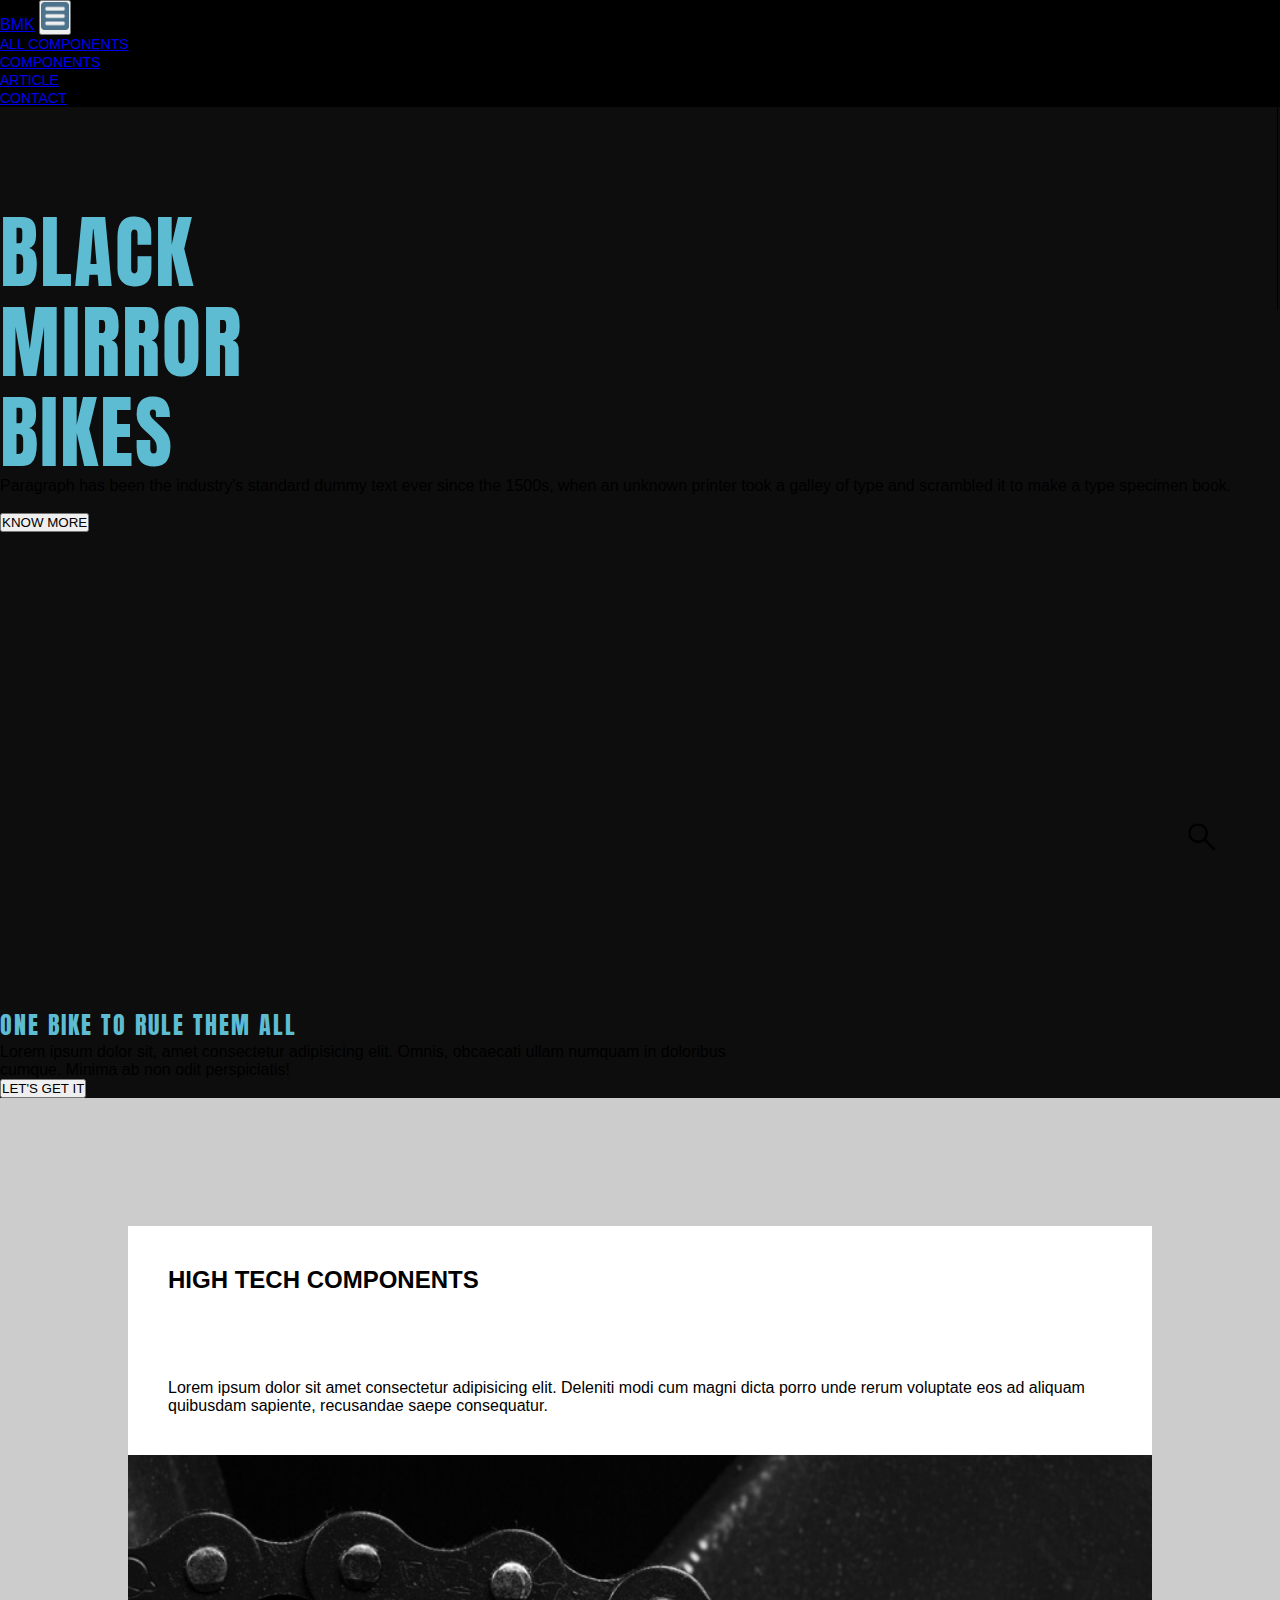
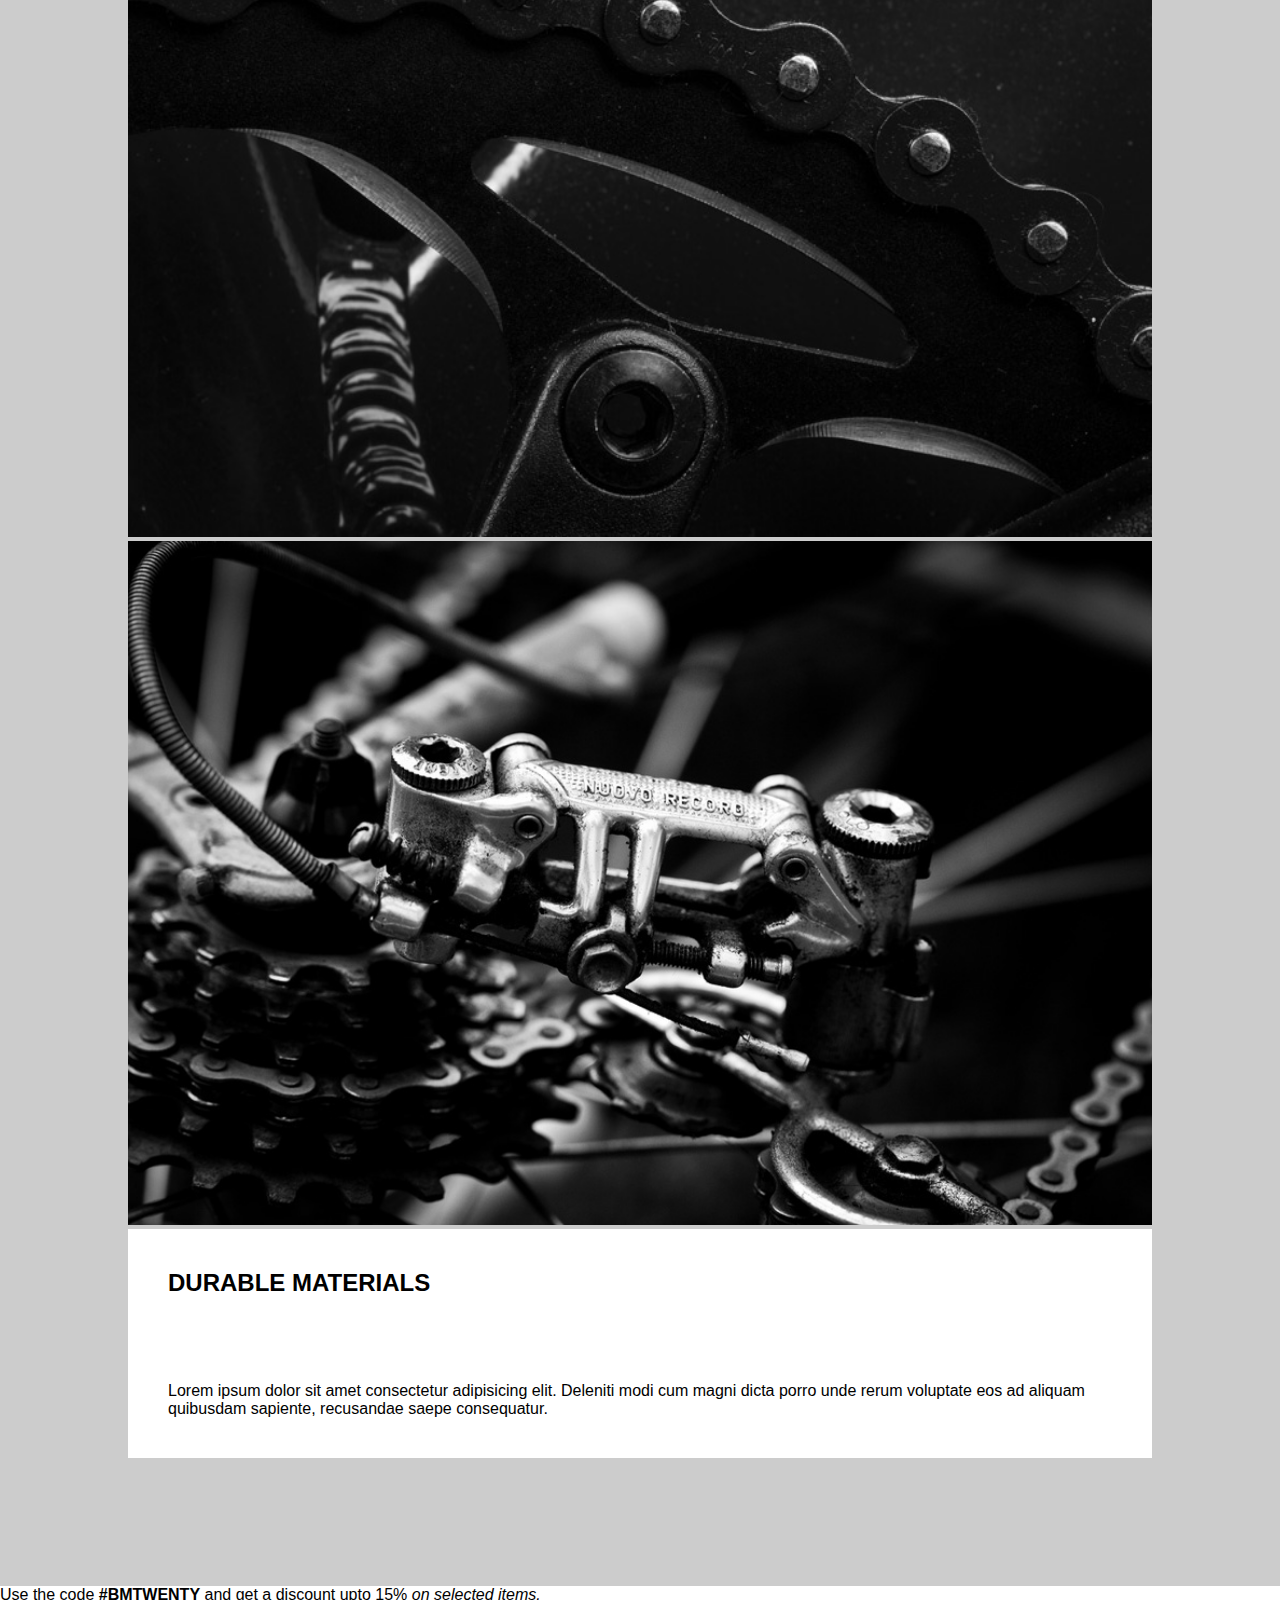
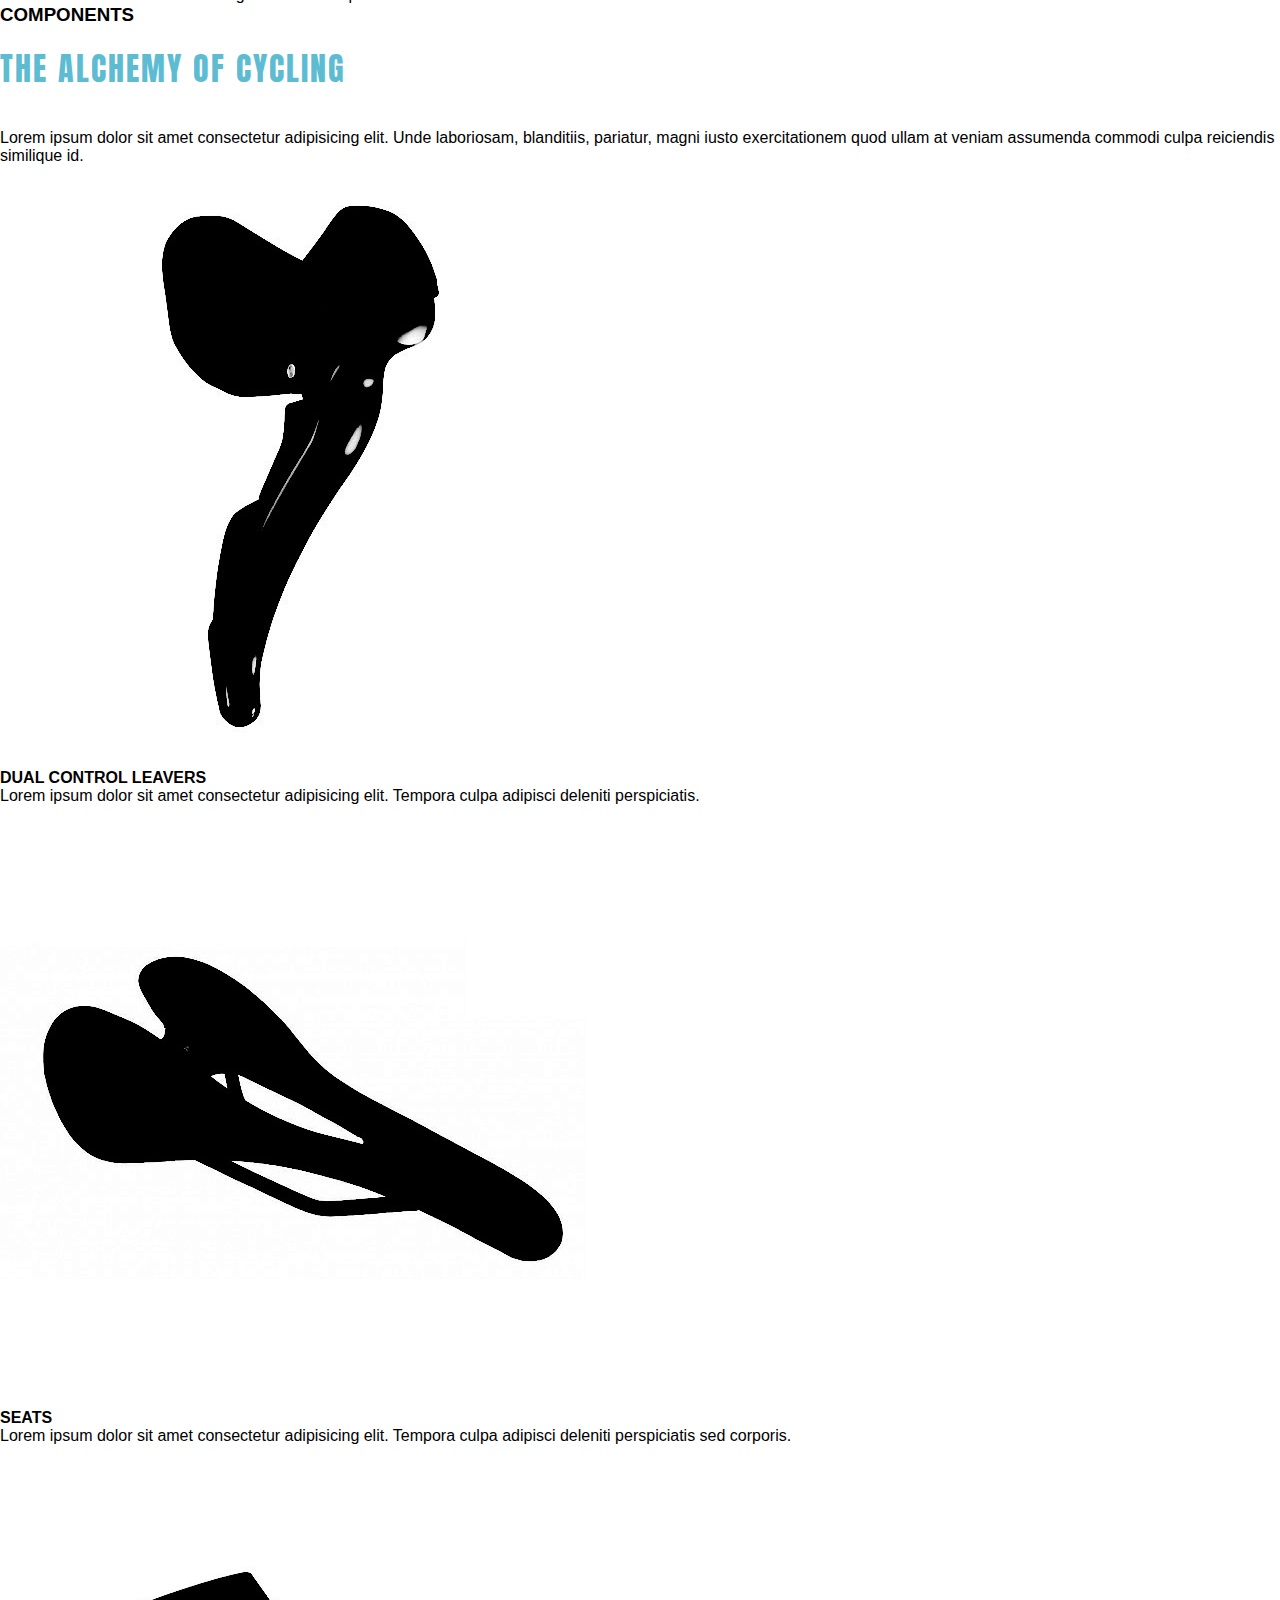
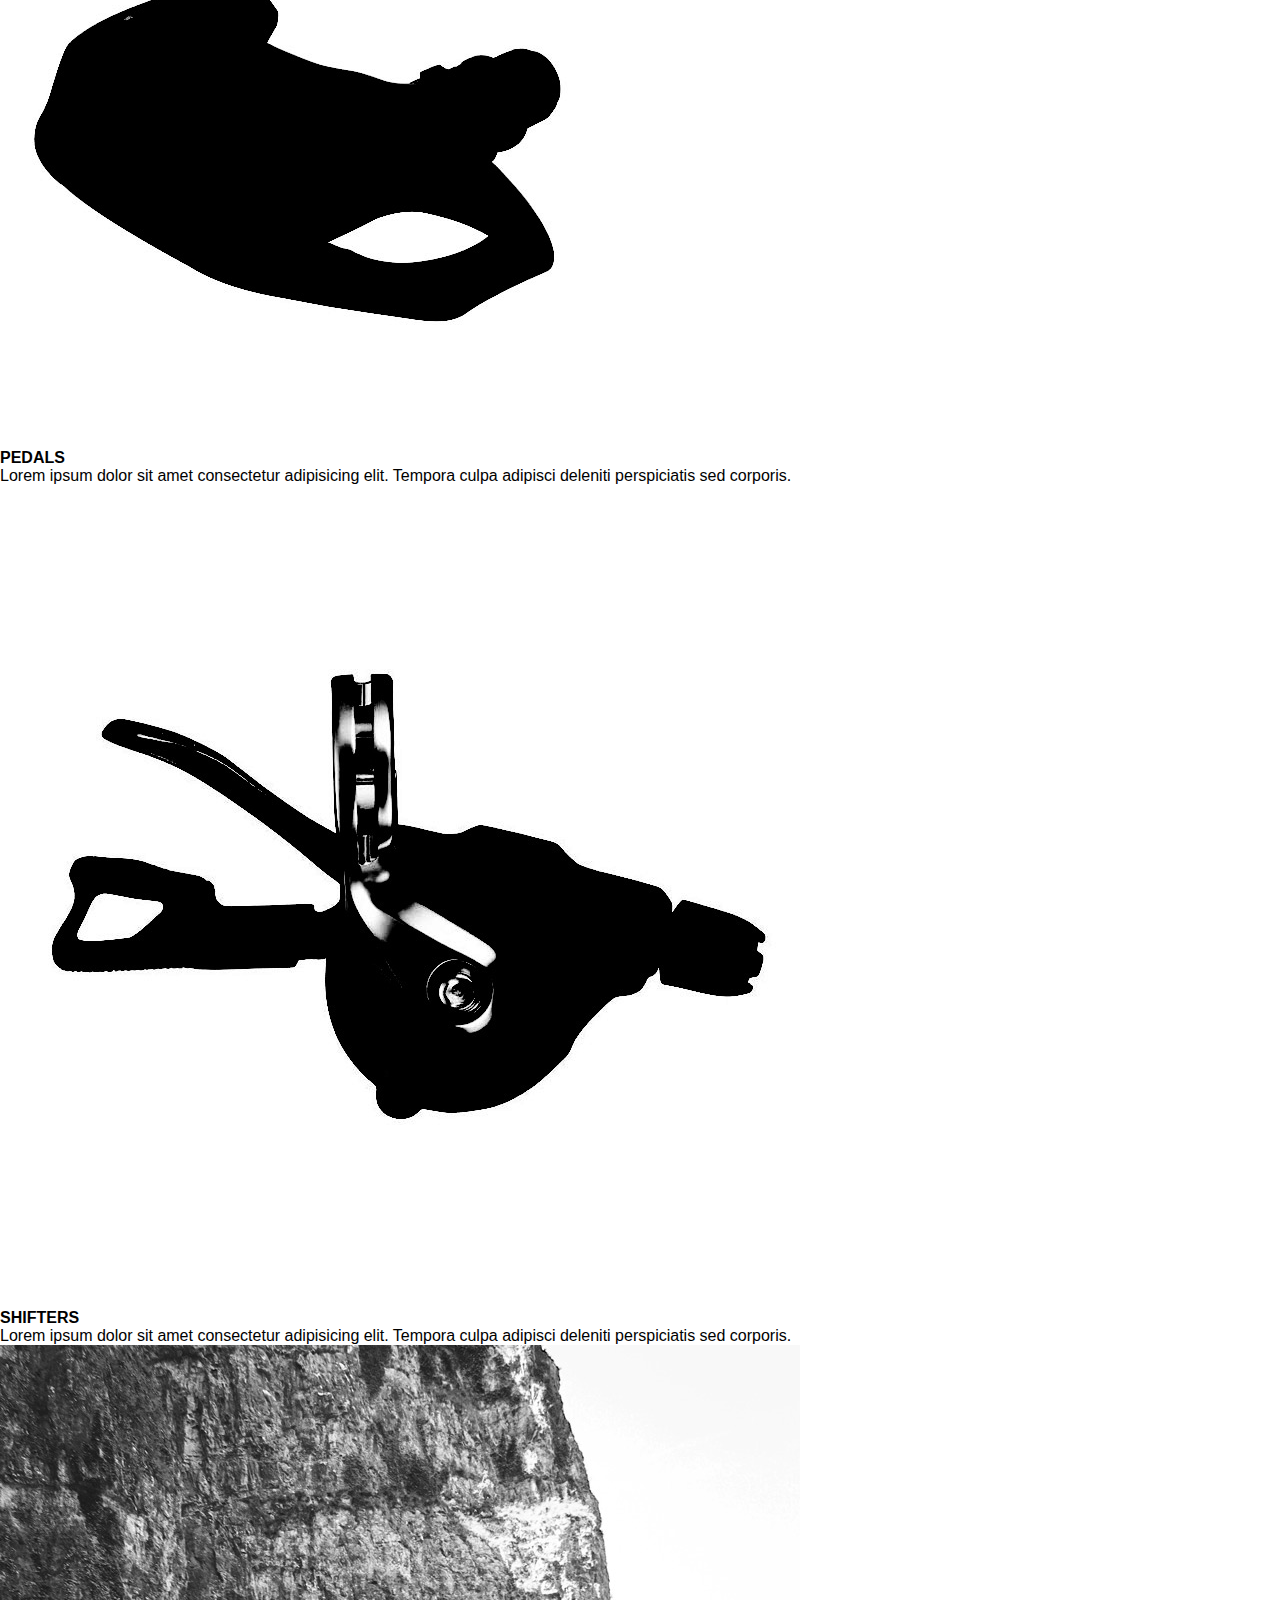
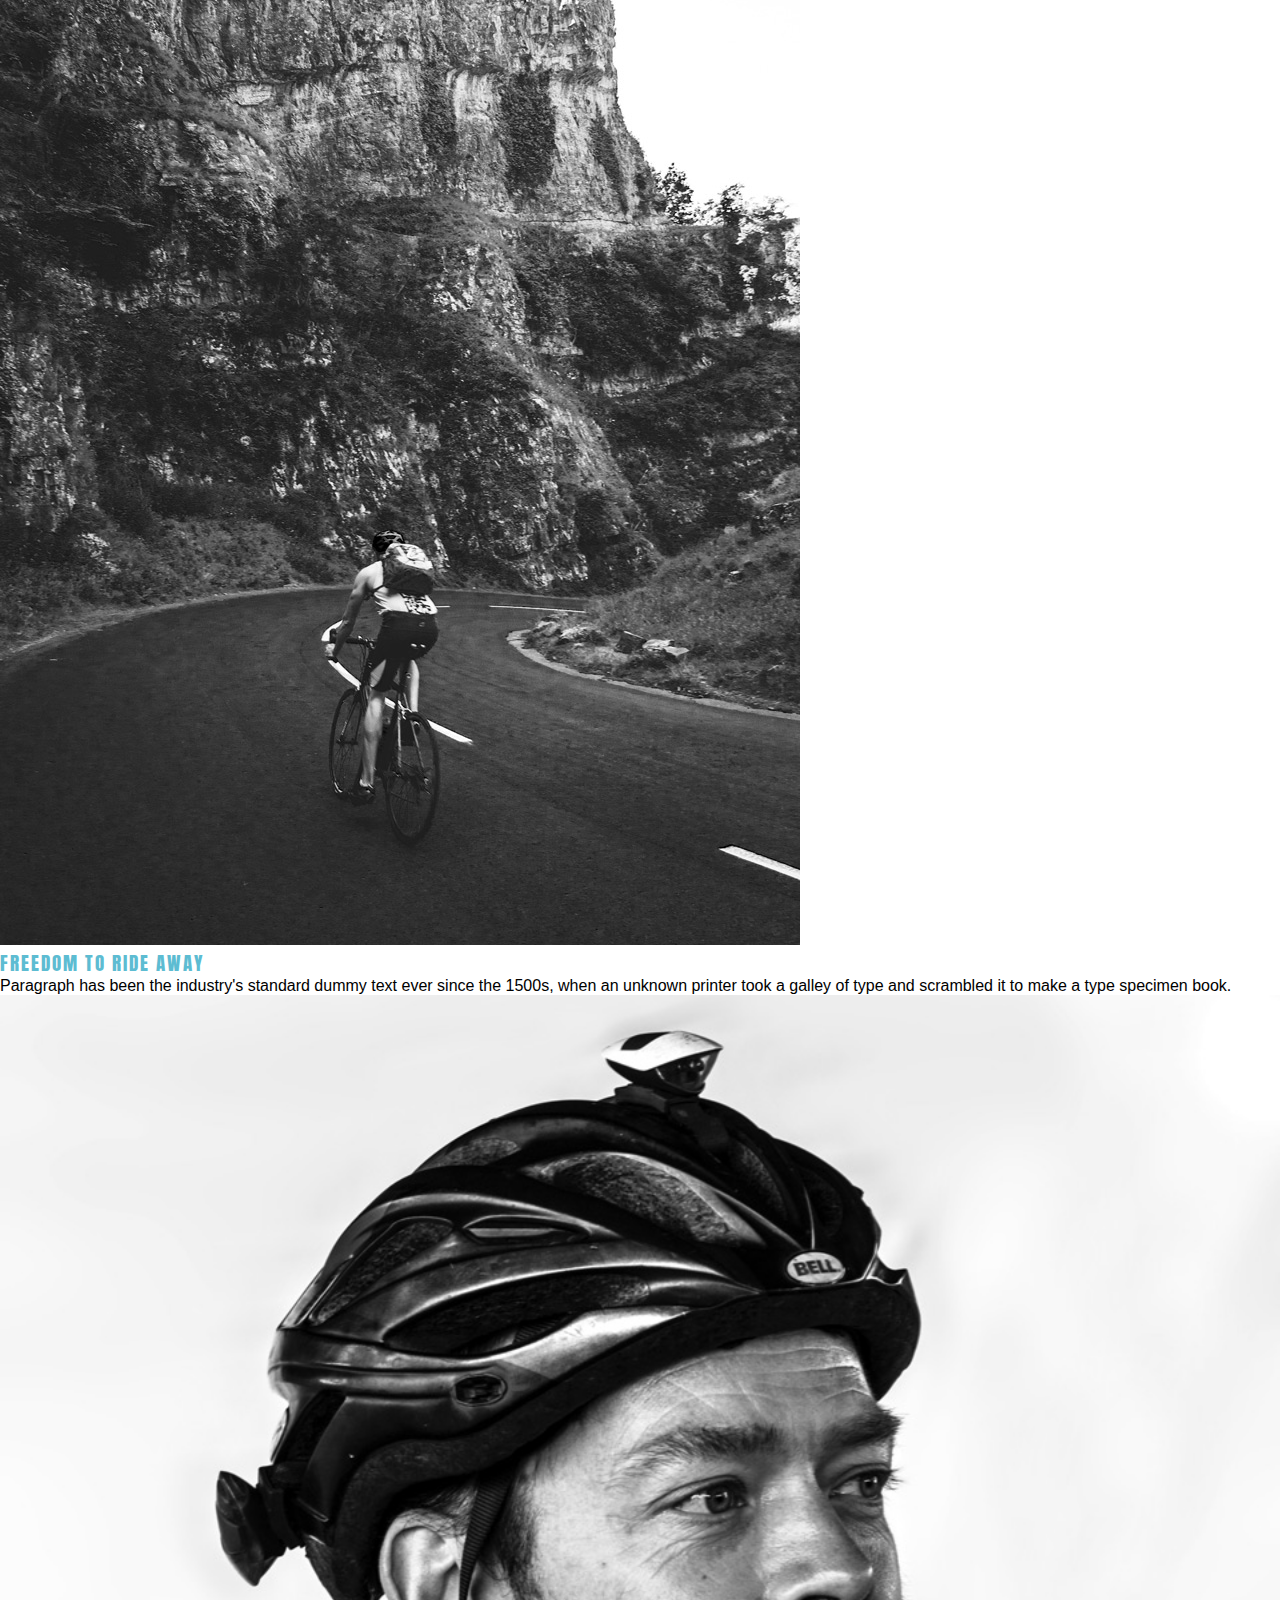
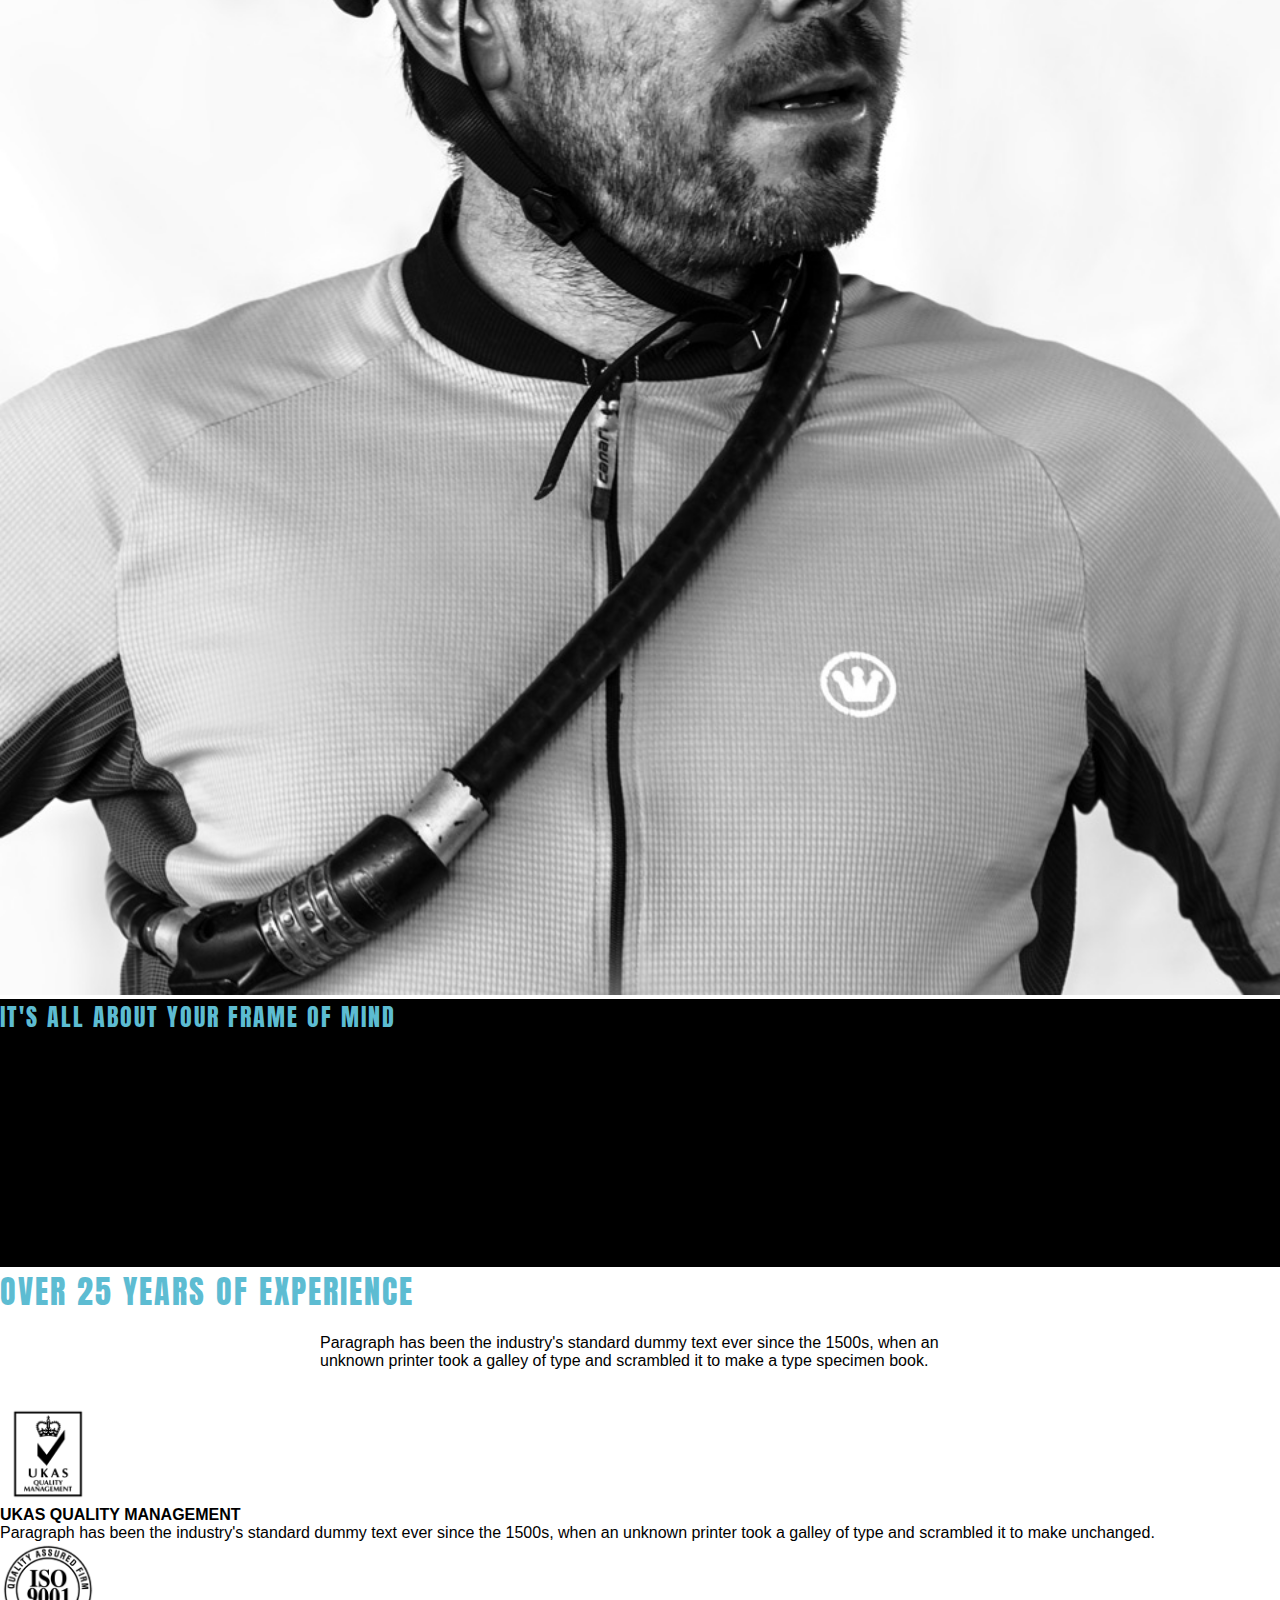
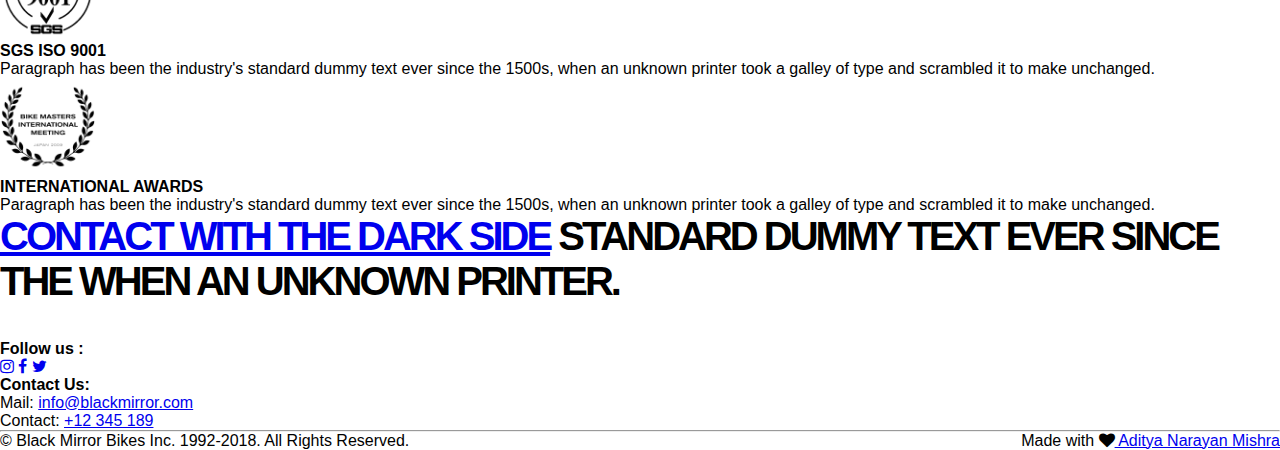
<file: home/index.html>
<!DOCTYPE html>
<html lang="en">

<head>
    <meta charset="UTF-8">
    <meta name="viewport" content="width=device-width, initial-scale=1.0">
    <meta http-equiv="X-UA-Compatible" content="ie=edge">
    <title>Black Mirror Bikes</title>
    <link href="https://fonts.googleapis.com/css?family=Anton" rel="stylesheet">
    <link rel="stylesheet" href="https://stackpath.bootstrapcdn.com/bootstrap/4.1.2/css/bootstrap.min.css" integrity="sha384-Smlep5jCw/wG7hdkwQ/Z5nLIefveQRIY9nfy6xoR1uRYBtpZgI6339F5dgvm/e9B"
        crossorigin="anonymous">
        <link rel="stylesheet" href="https://maxcdn.bootstrapcdn.com/font-awesome/4.7.0/css/font-awesome.min.css">
    <link rel="stylesheet" href="../stylesheets/style.css">
</head>

<body>
    <!--Navigation Bar-->
    <nav class="navbar navbar-expand-sm fixed-top" style="background-color: #000;">
        <a class="navbar-brand" href="#">BMK</a>
        <button class="navbar-toggler hidden-lg-up" type="button" data-toggle="collapse" data-target="#collapsibleNavId"
            aria-controls="collapsibleNavId" aria-expanded="false" aria-label="Toggle navigation">
            <span class="navbar-toggler-icon "><img src="../assets/588a64fed06f6719692a2d14.png" alt="" height="28"
                    width="28"></span>
        </button>
        <div class="collapse navbar-collapse" id="collapsibleNavId">
            <ul class="navbar-nav ml-auto  mt-2 mt-lg-0">
                <li class="nav-item active mx-auto px-3">
                    <a class="nav-link text-primary" href="#">ALL COMPONENTS<span class="sr-only">(current)</span></a>
                </li>
                <li class="nav-item mx-auto px-3">
                    <a class="nav-link text-primary" href="#">COMPONENTS</a>
                </li>
                <li class="nav-item mx-auto px-3">
                    <a class="nav-link text-primary" href="#">ARTICLE</a>
                </li>
                <li class="nav-item mx-auto px-3">
                    <a class="nav-link text-primary" href="#">CONTACT</a>
                </li>

            </ul>

        </div>
    </nav>
    <!--Landing Section-->
    <section class="sec-1">
        <div class="welcome-text container-fluid">
            <div class="row">
                <div class="col-md-6 col-lg-6 col-xs-6 p">
                    <span class="">
                        BLACK <br> MIRROR <br> BIKES
                    </span>
                    <p class="mt-2 text-justify text-muted">
                        Paragraph has been the industry's standard dummy text ever since the 1500s, when an unknown
                        printer took a galley of type and scrambled it to make a type specimen book.
                    </p>

                    <br>
                    <button class="btn  btn-outline-primary">KNOW MORE</button>
                </div>

                <div class="col-md-6 col-lg-6 col-xs-6 n">

                </div>
            </div>
        </div>
    </section>
    <!--Section 2-->
    <section class="rule p-5">
        <div class="brand mb-5">
            <h2>ONE BIKE TO RULE THEM ALL</h2>
            <p class="text-white mt-5">
                Lorem ipsum dolor sit, amet consectetur adipisicing elit. Omnis, obcaecati ullam numquam in doloribus
                cumque. Minima ab non odit perspiciatis!
            </p>
            <button class="btn btn-outline-primary ">LET'S GET IT</button>
        </div>
    </section>
    <!--Section 3-->
    <section class="content">
        <div class="conatainer-fluid">
            <div class="row">
                <div class="col-md-6 col-lg-6 col-xs-6 txt">
                    <h2 class="text-muted">HIGH TECH COMPONENTS</h2>
                    <p class="text-muted">
                        Lorem ipsum dolor sit amet consectetur adipisicing elit. Deleniti modi cum magni dicta porro
                        unde rerum voluptate eos ad aliquam quibusdam sapiente, recusandae saepe consequatur.
                    </p>
                </div>
                <div class="col-md-6 col-lg-6 col-xs-6">
                    <img class="img-thumbnail" src="../assets/josh-nuttall-271915-s.jpg" alt="">
                </div>
            </div>
            <div class="row">
                <div class="col-md-6 col-lg-6 col-xs-6"><img class="img-thumbnail" src="../assets/adventure-journal-vintage-1.jpg"
                        alt=""></div>
                <div class="col-md-6 col-lg-6 col-xs-6 txt">
                    <h2 class="text-muted">DURABLE MATERIALS</h2>
                    <p class="text-muted">
                        Lorem ipsum dolor sit amet consectetur adipisicing elit. Deleniti modi cum magni dicta porro
                        unde rerum voluptate eos ad aliquam quibusdam sapiente, recusandae saepe consequatur.
                    </p>
                </div>
            </div>
        </div>
    </section>
    <!--Discount-->
    <section class="p-4 bg-light">
        <div class="text-muted text-center">Use the code <b>#BMTWENTY</b> and get a discount upto 15% <i>on selected
                items.</i></div>
    </section>
    <!--Components-->
    <section class="comp bg-dark p-5">
        <div class="comp-text text-center text-white py-4">
            <h3 class="lead">COMPONENTS</h3>
            <br>
            <h1>THE ALCHEMY OF CYCLING</h1><br><br>
            <p class="mx-5">Lorem ipsum dolor sit amet consectetur adipisicing elit. Unde laboriosam, blanditiis,
                pariatur, magni iusto exercitationem quod ullam at veniam assumenda commodi culpa reiciendis similique
                id.</p>
        </div>
        <div class="parts pt-3">
            <div class="container-fluid">
                <div class="row">
                    <div class="col-lg-3 col-md-3 my-3">
                        <div class="card">
                            <img class="card-img-top" src="../assets/black-brake.jpg" alt="">
                            <div class="card-body">
                                <h4 class="card-title lead">DUAL CONTROL LEAVERS</h4>
                                <p class="card-text">Lorem ipsum dolor sit amet consectetur adipisicing elit. Tempora
                                    culpa adipisci deleniti perspiciatis.
                                </p>
                                <div class="goto btn">
                                    <img src="../assets/if_header-search-image_1540158.png" width="28" height="28" alt="">
                                </div>
                            </div>
                        </div>
                    </div>
                    <div class="col-lg-3 col-md-3 my-3">
                        <div class="card">
                            <img class="card-img-top " src="../assets/black-seat.jpg" alt="">
                            <div class="card-body">
                                <h4 class="card-title lead">SEATS</h4>
                                <p class="card-text">Lorem ipsum dolor sit amet consectetur adipisicing elit. Tempora
                                    culpa adipisci deleniti perspiciatis sed corporis.</p>
                                <div class="goto btn">
                                    <img src="../assets/if_header-search-image_1540158.png" width="28" height="28" alt="">
                                </div>
                            </div>
                        </div>

                    </div>
                    <div class="col-lg-3 col-md-3 my-3">
                        <div class="card">
                            <img class="card-img-top" src="../assets/black-pedal.jpg" alt="">
                            <div class="card-body">
                                <h4 class="card-title lead">PEDALS</h4>
                                <p class="card-text">Lorem ipsum dolor sit amet consectetur adipisicing elit. Tempora
                                    culpa adipisci deleniti perspiciatis sed corporis.</p>
                                <div class="goto btn">
                                    <img src="../assets/if_header-search-image_1540158.png" width="28" height="28" alt="">
                                </div>
                            </div>
                        </div>

                    </div>
                    <div class="col-lg-3 col-md-3 my-3">
                        <div class="card">
                            <img class="card-img-top" src="../assets/black-shifter.jpg" alt="">
                            <div class="card-body">
                                <h4 class="card-title lead">SHIFTERS</h4>
                                <p class="card-text">Lorem ipsum dolor sit amet consectetur adipisicing elit. Tempora
                                    culpa adipisci deleniti perspiciatis sed corporis.</p>
                                <div class="goto btn">
                                    <img src="../assets/if_header-search-image_1540158.png" width="28" height="28" alt="">
                                </div>
                            </div>
                        </div>
                    </div>
                </div>
            </div>
        </div>
    </section>
    <section class="bg-light jman ">
        <div class="container-fluid">
            <div class="row px-1">
                <div class="col-md-5 col-lg-5">
                    <div class="container-fluid">
                        <div class="row">
                            <img class="img-fluid josh2" src="../assets/paul-green-38404.jpg" alt="">
                        </div>
                        <div class="row">
                            <h3 class="p-4 mt-3">FREEDOM TO RIDE AWAY</h3>
                            <p class="lead p-4">Paragraph has been the industry's standard dummy text ever since the
                                1500s, when an unknown printer took a galley of type and scrambled it to make a type
                                specimen book.</p>
                        </div>
                    </div>


                </div>
                <div class="col-md-7 col-lg-7 josh">
                    <img src="../assets/josh-nuttall-291138.jpg" alt="">
                </div>
            </div>
        </div>
    </section>
    <section class="about p-5 ">
        <div class="text-content ml-2 mt-5">
            <div class="container-fluid">
                <div class="row">
                    <div class="col-md-8 col-lg-8">
                        <h2>IT'S ALL ABOUT YOUR FRAME OF MIND</h2><br><br>
                        <div class="container text-white">
                            <div class="row">
                                <div class="col-md-6 ">
                                    <h3>The Design</h3>
                                    <p class="lead">
                                        Paragraph has been the industry's standard dummy text ever since the 1500s.
                                    </p><br>
                                    <h3>Carefully Manufactured</h3>
                                    <p class="lead">
                                        Type and scrambled it to make a type specimen book. It has survived not only
                                        five centuries, but also the leap.
                                    </p>
                                </div>
                                <div class="col-md-6">
                                    <h3>Columbos Steel</h3>
                                    <p class="lead">
                                        When an unknown printer took a galley of type and scrambled it to make a type
                                        specimen book. It has survived not only five.
                                    </p><br>
                                    <h3>Rock-solid</h3>
                                    <p>
                                        It has survived not only five centuries, but also the leap into electronic
                                        typesetting, remaining essentially unchanged.
                                    </p>
                                </div>
                            </div>
                        </div>
                    </div>
                    <div class="col-md-4 col-lg-4">

                    </div>
                </div>
            </div>
        </div>
    </section>
    <section class="exp p-4 bg-light">
        <div class="mt-5">
            <h1 class="text-center text-dark ">OVER 25 YEARS OF EXPERIENCE</h1>
            <br>
            <p class="l  text-justify">Paragraph has been the industry's standard dummy text ever since the 1500s, when
                an unknown printer took a galley of type and scrambled it to make a type specimen book.</p>
            <br><br>
            <div class="container-fluid">
                <div class="container text-center">
                    <div class="row">
                        <div class="col-md-4">
                            <img height="96px" width="96px" src="../assets/quality-logo-1.png" alt=""> <br>
                            <h4>UKAS QUALITY MANAGEMENT</h4>
                            <p>Paragraph has been the industry's standard dummy text ever since the 1500s, when an
                                unknown printer took a galley of type and scrambled it to make unchanged.</p>
                            <div class="v"></div>
                            <div class="h">
                                <hr />
                            </div>
                        </div>
                        <div class="col-md-4">
                            <img height="96px" width="96px" src="../assets/quality-logo-2.png" alt=""> <br>
                            <h4>SGS ISO 9001</h4>
                            <p>Paragraph has been the industry's standard dummy text ever since the 1500s, when an
                                unknown printer took a galley of type and scrambled it to make unchanged.</p>
                            <div class="v"></div>
                            <div class="h">
                                <hr />
                            </div>
                        </div>
                        <div class="col-md-4">
                            <img height="96px" width="96px" src="../assets/quality-logo-3.png" alt=""> <br>
                            <h4>INTERNATIONAL AWARDS</h4>
                            <p>Paragraph has been the industry's standard dummy text ever since the 1500s, when an
                                unknown printer took a galley of type and scrambled it to make unchanged.</p>

                        </div>
                    </div>
                </div>
            </div>
        </div>
    </section>
    <footer class="bg-dark p-5">
        <div class="footer-text text-center p-5 mt-2">
                <h1 class="text-justify">
                <a href="#">CONTACT WITH THE DARK SIDE</a> 
                 STANDARD DUMMY TEXT EVER SINCE THE WHEN AN UNKNOWN PRINTER.
            </h1>
            <br><br>
            <div class="links">
                <div class="container-fluid">
                    <div class="row">
                        <div class="col-md-6 soc display-3">
                            <h4 class="text-white">Follow us :</h4>
                                <a href="#"><i class="fa fa-instagram"></i></a>
                                <a href="#"><i class="fa fa-facebook"></i></a>
                                <a href="#"><i class="fa fa-twitter"></i></a>
                        </div>
                        <div class="col-md-6 con text-white">
                            <h4 >Contact Us: </h4>
                                Mail: <a  href="mailto:info@blackmirror.com">info@blackmirror.com</a><br>

                                Contact: <a href="tel:+12 345 189">+12 345 189</a>
                        </div>
                    </div>
                </div>
            </div>
            
            <hr>
              
        </div>
        <div class="text-white right">
                &copy; Black Mirror Bikes Inc. 1992-2018.  All Rights Reserved.
                <span style="float:right;">Made with <i class="fa fa-heart"></i><a target="_blank" href="http://azax25547.github.io/portfolio"> Aditya Narayan Mishra</a></span> 
             </div> 
             
    </footer>
    <script src="https://code.jquery.com/jquery-3.3.1.slim.min.js" integrity="sha384-q8i/X+965DzO0rT7abK41JStQIAqVgRVzpbzo5smXKp4YfRvH+8abtTE1Pi6jizo"
        crossorigin="anonymous"></script>
    <script src="https://cdnjs.cloudflare.com/ajax/libs/popper.js/1.14.3/umd/popper.min.js" integrity="sha384-ZMP7rVo3mIykV+2+9J3UJ46jBk0WLaUAdn689aCwoqbBJiSnjAK/l8WvCWPIPm49"
        crossorigin="anonymous"></script>
    <script src="https://stackpath.bootstrapcdn.com/bootstrap/4.1.2/js/bootstrap.min.js" integrity="sha384-o+RDsa0aLu++PJvFqy8fFScvbHFLtbvScb8AjopnFD+iEQ7wo/CG0xlczd+2O/em"
        crossorigin="anonymous"></script>
</body>

</html>
</file>
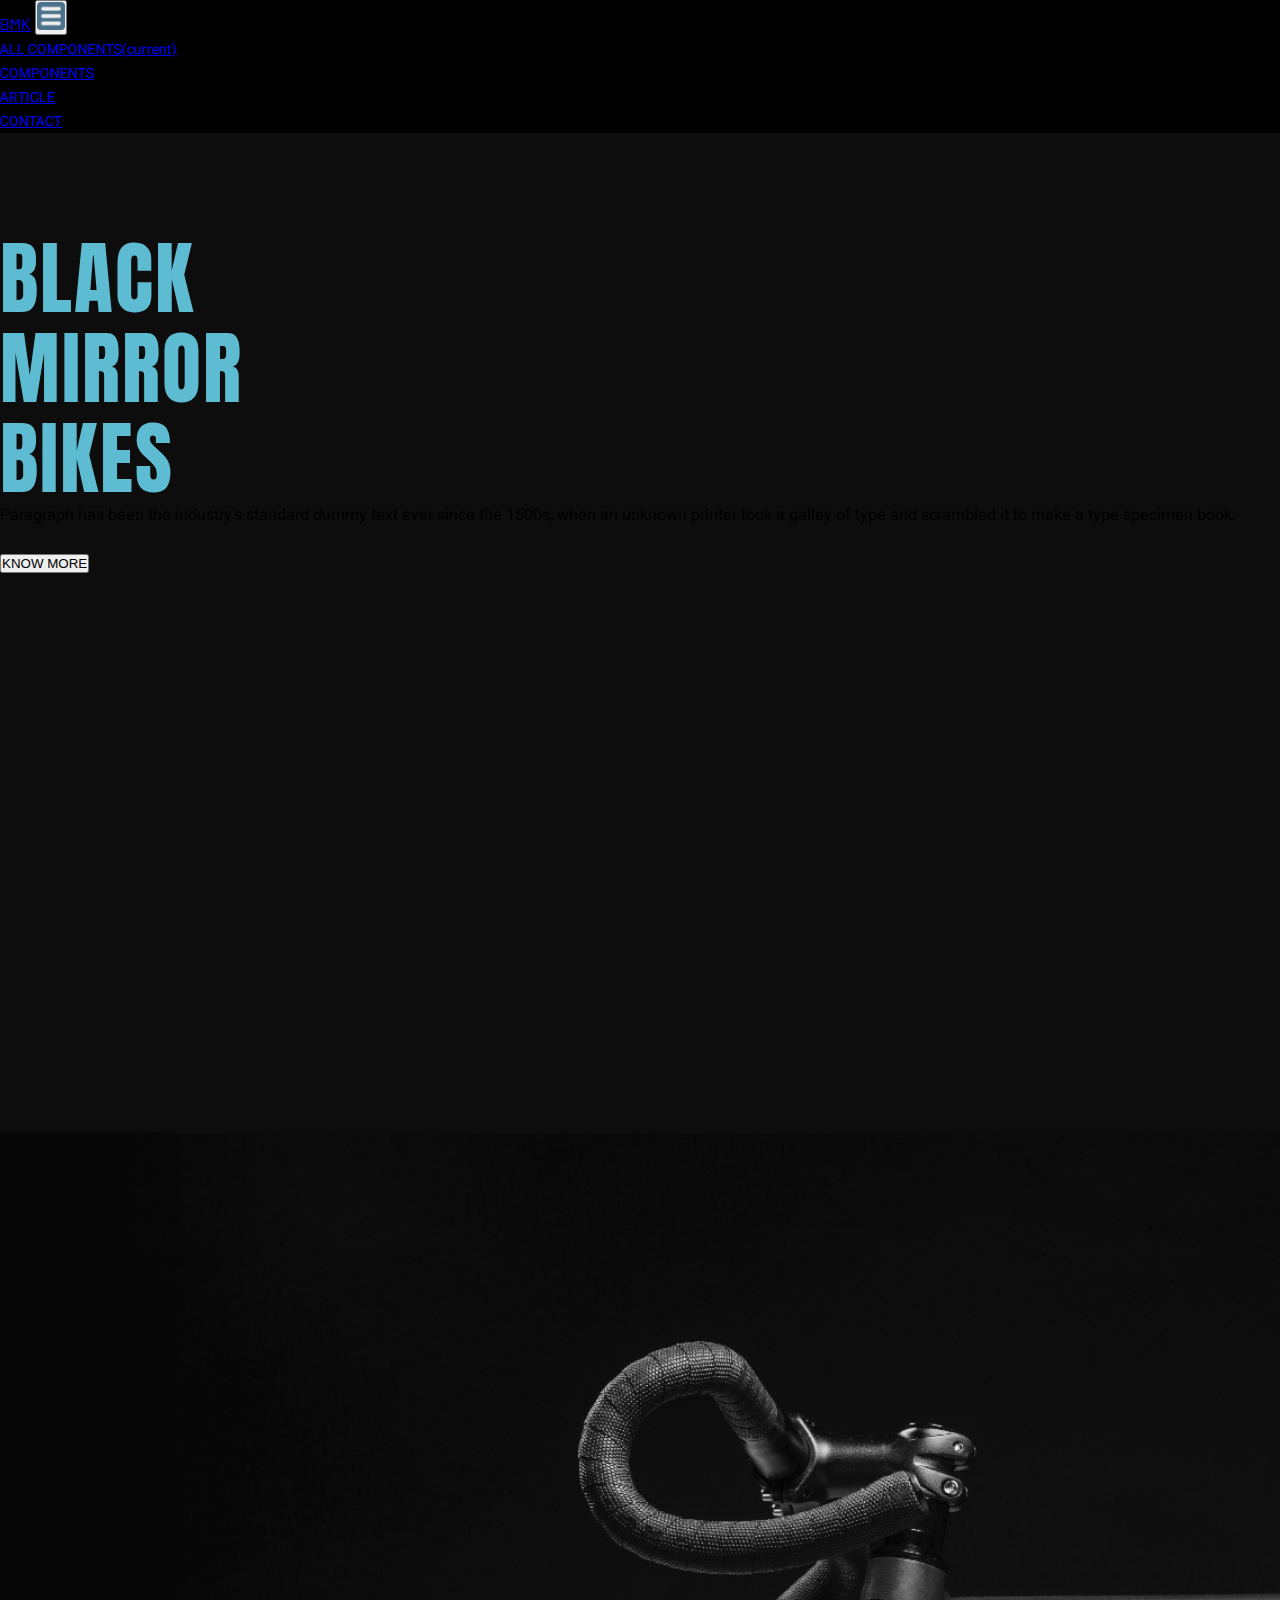
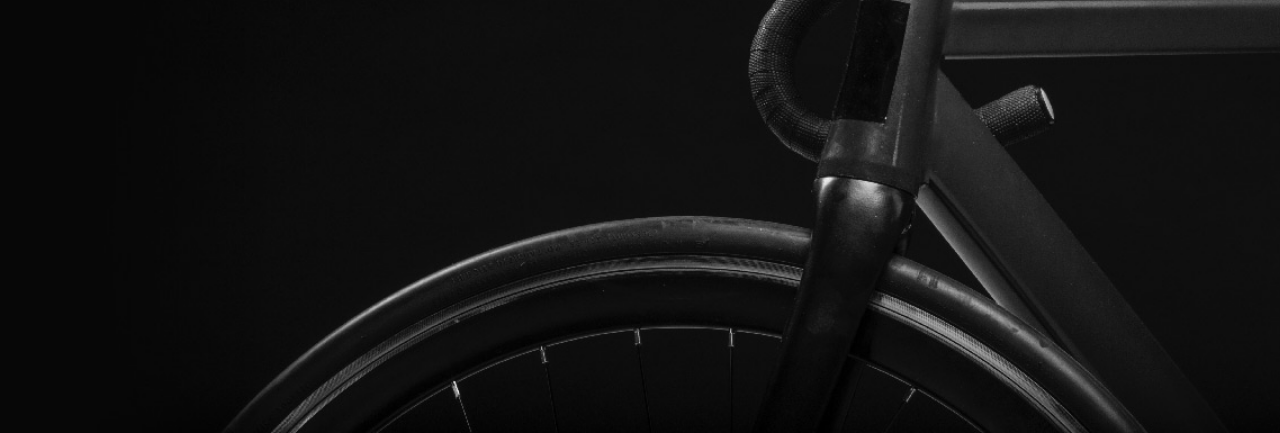
<file: public/index.html>
<!DOCTYPE html>
<html lang="en">
<head>
    <meta charset="UTF-8">
    <meta name="viewport" content="width=device-width, initial-scale=1.0">
    <meta http-equiv="X-UA-Compatible" content="ie=edge">
    <title>Document</title>
    <link href="https://fonts.googleapis.com/css?family=Armata|Barlow|Economica|Francois+One|Heebo|Istok+Web|Anton" rel="stylesheet">
    <link rel="stylesheet" href="https://stackpath.bootstrapcdn.com/bootstrap/4.1.2/css/bootstrap.min.css" integrity="sha384-Smlep5jCw/wG7hdkwQ/Z5nLIefveQRIY9nfy6xoR1uRYBtpZgI6339F5dgvm/e9B" crossorigin="anonymous">
    <link rel="stylesheet" href="../stylesheets/style.css">
</head>
<body>
    <!--Navigation Bar-->
    <nav class="navbar navbar-expand-sm fixed-top" style="background-color: #000;">
        <a class="navbar-brand" href="#">BMK</a>
        <button class="navbar-toggler hidden-lg-up" type="button" data-toggle="collapse" data-target="#collapsibleNavId" aria-controls="collapsibleNavId"
            aria-expanded="false" aria-label="Toggle navigation">
            <span class="navbar-toggler-icon "  ><img src="../assets/588a64fed06f6719692a2d14.png" alt="" height="28" width="28"></span>
        </button>
        <div class="collapse navbar-collapse" id="collapsibleNavId">
            <ul class="navbar-nav ml-auto  mt-2 mt-lg-0">
                <li class="nav-item active mx-auto">
                    <a class="nav-link text-primary" href="#">ALL COMPONENTS<span class="sr-only">(current)</span></a>
                </li>
                <li class="nav-item mx-auto">
                    <a class="nav-link text-primary" href="#">COMPONENTS</a>
                </li>
                <li class="nav-item mx-auto">
                    <a class="nav-link text-primary" href="#">ARTICLE</a>
                </li>
                <li class="nav-item mx-auto">
                    <a class="nav-link text-primary" href="#">CONTACT</a>
                </li>
               
            </ul>
           
        </div>
    </nav>
    <section class="sec-1">
        <div class="welcome-text container-fluid">
            <div class="row">
                <div class="col-md-6 col-lg-6 col-xs-6 p">
                    <span class="">
                        BLACK <br> MIRROR <br> BIKES
                    </span>
                    <p class="pt-5 text-justify text-muted">
                        Paragraph has been the industry's standard dummy text ever since the 1500s, when an unknown printer took a galley of type and scrambled it to make a type specimen book.
                    </p>

                <br>
                <button class="btn btn-primary btn-outline-primary">KNOW MORE</button>
                </div>

                <div class="col-md-6 col-lg-6 col-xs-6 n">
                    
                </div>
            </div>
        </div>
    </section>
    <script src="https://code.jquery.com/jquery-3.3.1.slim.min.js" integrity="sha384-q8i/X+965DzO0rT7abK41JStQIAqVgRVzpbzo5smXKp4YfRvH+8abtTE1Pi6jizo" crossorigin="anonymous"></script>
    <script src="https://cdnjs.cloudflare.com/ajax/libs/popper.js/1.14.3/umd/popper.min.js" integrity="sha384-ZMP7rVo3mIykV+2+9J3UJ46jBk0WLaUAdn689aCwoqbBJiSnjAK/l8WvCWPIPm49" crossorigin="anonymous"></script>
    <script src="https://stackpath.bootstrapcdn.com/bootstrap/4.1.2/js/bootstrap.min.js" integrity="sha384-o+RDsa0aLu++PJvFqy8fFScvbHFLtbvScb8AjopnFD+iEQ7wo/CG0xlczd+2O/em" crossorigin="anonymous"></script>
</body>
</html>
</file>
<file: stylesheets/style.css>
*{
    margin:0;
    padding:0;
}
body{
    font-family: "Heebo" , sans-serif;
}
.navbar-brand {
    font-family: "Barlow", sans-serif;
}
.nav-link{
    font-size: 14px;
}
.sec-1{
    height: 100vh;
}
.sec-1 .p {
    padding-top:100px;
    height: 100vh;
    background:#0d0d0d;  
}
.sec-1 .row  .n {
    height: 100vh;
    background : url("../assets/josh-nuttall-271928.jpg");
    background-position: center;
    background-size: cover;
}
.sec-1 .welcome-text span{
    font-size: 5em;
    line-height: 90px;
    height:auto;
    letter-spacing: 2px;
    font-weight: 500;
    font-family: "Anton", sans-serif;
    color:#5DBCD2;
}
.nav-link:hover{
    border-bottom: 1px solid #5DBCD2;
}
.content { 
    padding:8em;
    background: #CCC;
}
.content .row .col-md-6,.content .row .col-lg-6,.content .row .col-xs-6, .jman .row .col-md-5, .jman .row .col-lg-7 {
    padding:0;
}
.content .row img{
    height: 100%;
    width: 100%;
}
.content .row .txt{
    padding: 2.5em;
    background: white;
}
.content .row .txt h2{
    font-weight: bolder;
}
.rule {
    background-image:  url("../assets/josh-nuttall-271926.jpg");
    max-height:80vh;
    background-attachment: fixed;
    background-position: center;
    background-size: cover;
    background-repeat: no-repeat;
}
.rule h2, .comp .comp-text h1, .jman h3, .about h2, .exp h1{
    height:auto;
    letter-spacing: 2px;
    font-weight: 500;
    font-family: "Anton", sans-serif;
    color:#5DBCD2;
}
.content .row p {
    padding-top: 9%;
    padding-bottom:0;
}
.rule .brand{
    max-width: 60vw;
}
.goto {
    padding:0;
    margin:0;
    position: absolute;
    bottom: 5%;
    right: 5%;
}
.card{
    margin:0;
}
.card:hover {
    margin: -5px;
    -ms-transition: margin ease-out 0.6s;
    -moz-transition: margin ease-out 0.6s;
    -webkit-transition: margin ease-out 0.6s;
    transition: margin ease-in-out 0.6s;    
}
.card-text {
    max-width:80%;
}
.jman .josh img {
    height: 100%;
    width: 100%;
}
.about {
    background: url("../assets/bike-blueprint.png") #000;
    background-attachment: fixed;
    
    background-position: center;
    background-repeat: no-repeat;
    background-size: cover;
}
.exp .l {
    margin: 0 25%;
}
.v{
    border-right: 1px solid #000;
    height:220px;
    position: absolute;
    left: 100%;
    margin-left: -3px;
    top:10%;
}
.h{
    display:none;
}

footer h1{
    font-weight: bolder;
    font-size: 2.5em;
    letter-spacing: -3px;
}

@media(max-width:860px){
    .sec-1 .row  .n{
        display:none;
    }
    .sec-1 .row{
        background : url("../assets/josh-nuttall-271928.jpg");
        background-position: center;
        background-size: cover;
    }
    .sec-1 .p{
        background: transparent;
    }
    .nav-link:hover{
        border:0;
        
    }
    .jman .josh {
        height: 100vh;
    }
    .jman .josh2 {
        height: 50%;
        width: 100%;
    }
}
@media(max-width:578px){
    .content{
        padding : 2em;
    }  
}
@media(max-width:768px){
    .v{
        display: none;
    }
    .h{
       display: block;
    }
    .exp .l {
        margin: 0 20%;
    }
}
</file>
